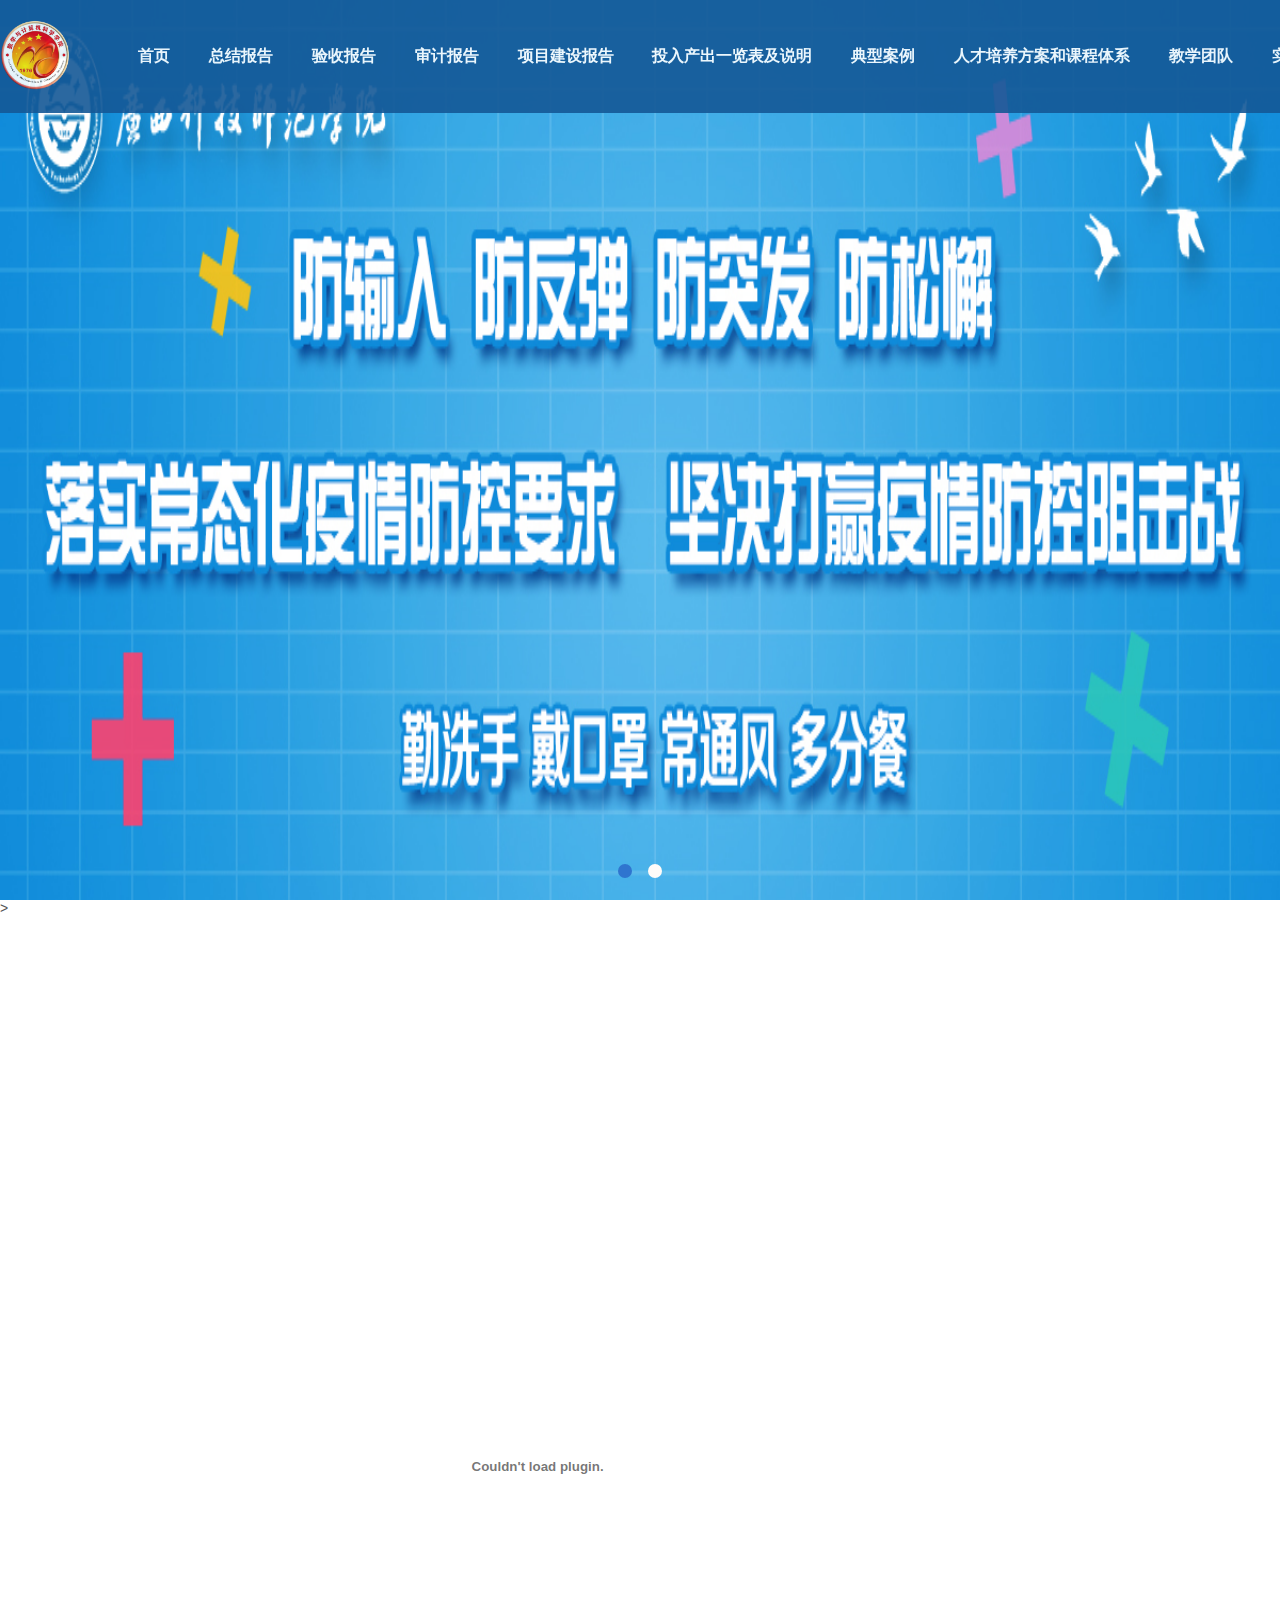
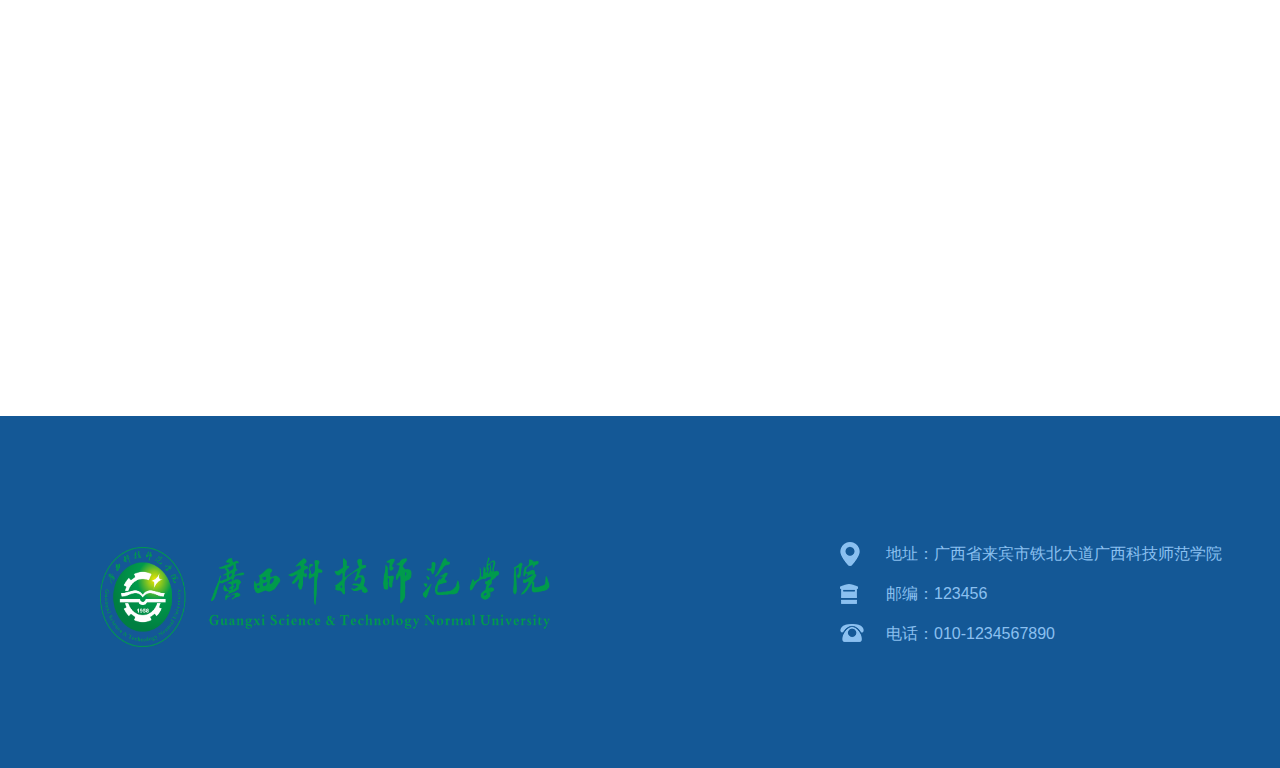
<file: index.html>
<!DOCTYPE html>

<html>

<head>
	<meta charset="utf-8" />
	<title>数计学院</title>

	<link href="css/style.css" rel="stylesheet" type="text/css" />
	<link href="css/slide_style.css" rel="stylesheet" type="text/css" />
	<script src="js/jquery-1.11.0.js" type="text/javascript"></script>
	<script src="js/jquery.SuperSlide.2.1.1.js" type="text/javascript"></script>
	<script src="js/common.js" type="text/javascript"></script>
	<script charset="utf-8" src="js/jquery.flexslider-min.js" type="text/javascript"></script>

	<script type="text/javascript">
		$(function () {
			$(".focusbox").flexslider({
				directionNav: false,
				pauseOnAction: false
			});
		});
	</script>

	<script>
		$(function () {
			//页面初始化的时候，获取滚动条的高度（上次高度）
			var start_height = $(document).scrollTop();
			//获取导航栏的高度(包含 padding 和 border)
			var navigation_height = $('.header-wrap').outerHeight();
			$(window).scroll(function () {
				//触发滚动事件后，滚动条的高度（本次高度）
				var end_height = $(document).scrollTop();
				//触发后的高度 与 元素的高度对比
				if (end_height > navigation_height && end_height > start_height) {
					$('.header-wrap').hide("slow");
				} else {
					$('.header-wrap').show("slow");
				}
				//触发后的高度 与 上次触发后的高度  
				if (end_height < start_height) {
					$('.header-wrap').show("slow");
				}
				//再次获取滚动条的高度，用于下次触发事件后的对比
				start_height = $(document).scrollTop();
			});
		});
	</script>
	<style>
		.wrapper {
			position: relative;
			margin: 0 auto;
			width: 100%;
			height: 355px;
			overflow: hidden;
		}

		.wrapper.igoods {
			height: 350px;
		}

		.wrapper.auto {
			height: auto;
		}

		.wrapper:after {
			content: ".";
			display: block;
			height: 0;
			clear: both;
			visibility: hidden;
		}

		.main-left {
			position: relative;
			float: left;
			margin: 0px 0px 0 0;
			width: 463px;
			height: 340px;
			overflow: hidden;
		}

		.main-right {
			position: absolute;
			top: 0;
			right: 0;
			bottom: 0;
			left: 478px;
			overflow: hidden;
		}

		/*幻灯片样式*/
		.focusbox {
			position: absolute;
			top: 0;
			right: 0;
			bottom: 0;
			left: 0;
			border: 2px solid #f7f7f7;
			overflow: hidden;
			_position: relative;
		}

		.focusbox .slides {
			position: relative;
			display: block;
			width: 100%;
			height: 100%;
			zoom: 1;
			overflow: hidden;
		}

		.focusbox .slides:after {
			content: ".";
			display: block;
			height: 0;
			clear: both;
			visibility: hidden;
		}

		.focusbox .slides li {
			width: 100%;
			height: 100%;
			overflow: hidden;
		}

		.focusbox .slides li img {
			min-width: 100%;
			min-height: 100%;
			width: 100%;
			height: 100%;
		}

		.focusbox .slides li .note-bg {
			position: absolute;
			left: 0;
			right: 0;
			bottom: 0;
			width: 100%;
			height: 125px;
			_height: 50px;
		}

		.focusbox .slides li .note-txt {
			position: absolute;
			left: 0;
			right: 0;
			bottom: 0;
			display: block;
			padding: 10px;
			height: 24px;
			line-height: 24px;
			color: #fff;
			font-size: 16px;
			white-space: nowrap;
			text-overflow: ellipsis;
			overflow: hidden;
		}

		.focusbox .flex-control-nav {
			position: absolute;
			right: 5px;
			bottom: 18px;
			display: block;
			z-index: 4;
		}

		.focusbox .flex-control-nav li {
			margin: 0 5px 0 0;
			display: inline-block;
			zoom: 1;
			*display: inline;
		}

		.focusbox .flex-control-nav li a {
			display: block;
			width: 8px;
			height: 8px;
			text-indent: -9999px;
			border: 1px solid #999;
			border-radius: 8px;
			cursor: pointer;
			overflow: hidden;
		}

		.focusbox .flex-control-paging li a:hover {
			background: #333;
		}

		.focusbox .flex-control-paging li a.flex-active {
			background: #f90;
			border-color: #f90;
			cursor: default;
		}

		/*文字列表*/
		.txt-list {
			position: relative;
		}

		.txt-list li {
			display: block;
			font-size: 14px;
			height: 30px;
			text-overflow: ellipsis;
			white-space: nowrap;
			overflow: hidden;
		}

		.txt-list li.tit {
			margin-bottom: 10px;
		}

		.txt-list li.tit a {
			color: #3b8dd1;
			font-size: 18px;
			font-weight: bold;
			line-height: 24px;
		}

		.txt-list li b {
			display: inline-block;
			padding-right: 8px;
			color: #999;
			font-weight: normal;
		}

		.txt-list li span {
			float: right;
			margin-left: 5px;
			color: #999;
		}

		.txt-list li a {
			color: #666;
		}

		.txt-list li a:hover {
			color: #0089cd;
		}
	</style>

</head>

<body>
	<div class="idnex-wrapper index">
		<!--页面头部-->

		<style>
			#navhead li {
				display: inline-block;
				text-align: center;
				font-size: 16px;
				-webkit-transition: .3s, color .5s;
				-moz-transition: .3s, color .5s;
				transition: .3s, color .5s;
				color: white;
				margin-left: 26px;
			}

			#navhead li>i {
				color: #ccc;
				margin-left: 5px;
				font-size: 11px;
			}

			#navhead li:hover>i {
				-ms-transform: rotate(180deg);
				-moz-transform: rotate(180deg);
				-webkit-transform: rotate(180deg);
				-o-transform: rotate(180deg);
				transform: rotate(180deg);
			}

			#navhead li a:hover,
			#nav li.active a {
				color: #8fc35d
			}

			#navhead span.line-follow {
				width: 100px;
				height: 2px;
				background: #000;
				position: absolute;
				top: 0;
				left: 0;
				opacity: 0;
				filter: alpha(opacity=0)
			}

			#navhead span.line-stretch {
				display: block;
				position: absolute;
				width: 0;
				height: 0;
				background: #1faeff;
				top: 0;
				left: 50%
			}

			#navhead li {
				position: relative;
				transition: all ease .3s
			}

			#navhead li dl {
				position: absolute;
				width: 180px;
				background: #fff;
				text-align: left;
				top: 45px;
				margin-left: -38px;
				padding-bottom: 10px;
				opacity: 0;
				transition: all .3s ease 0s;
				transform: translate3d(0px, -20px, 0px);
				-moz-transform: translate3d(0px, -20px, 0px);
				-webkit-transform: translate3d(0px, -20px, 0px);
				visibility: hidden;
				z-index: 8;
				border-radius: 0 0 3px 3px;
			}

			#navhead li dl {
				-webkit-box-shadow: 0 4px 10px rgba(0, 0, 0, .25);
				-moz-box-shadow: 0 4px 10px rgba(0, 0, 0, .25);
				box-shadow: 0 4px 10px rgba(0, 0, 0, .25);
			}

			#navhead li:hover dl {
				opacity: 1;
				transform: translate3d(0px, 0px, 0px);
				-moz-transform: translate3d(0px, 0px, 0px);
				-webkit-transform: translate3d(0px, 0px, 0px);
				visibility: visible
			}

			#navhead li dl dd {
				padding: 0 20px;
				font-size: 14px;
				line-height: 48px;
				border-bottom: 1px solid #f5f5f5;
				text-indent: 0;
				transition: all .3s ease;
				background: #fff
			}

			#navhead li dl dd i {
				display: block;
				font-size: 15px;
				line-height: 48px;
				float: right;
				color: transparent;
				transition: all .3s ease;
				margin-right: 10px
			}

			#navhead li dl dd:hover {
				text-indent: 8px;
				background: #f6f6f6
			}

			#navhead li dl dd:hover i {
				color: #ccc;
				margin-right: 0
			}

			#navhead li dl dd a {
				display: block;
				clear: both;
				margin-left: 0px !important;
				color: #000000
			}
		</style>

		<!-- 导航栏 -->
		<div class="header-wrap">
			<div class="nav-wrap">
				<div class="inner clearfix">
					<div class="logo" style="margin-top: -2px; display: inline;">
						<a href=""><img alt="" src="img/logo.png"></a>
					</div>
					<div class="nav-list fr">
						<ul data-mode="nav-follow" id="navhead" style="margin-top: 8px !important;">
							<li><a href="">首页</a></li>
							<li><a href="page/zjbg.html">总结报告</a></li>
							<li><a href="page/xmysbg.html">验收报告</a></li>
							<li><a href="page/sjbg.html">审计报告</a></li>
							<li><a href="page/xmjszjbg.html">项目建设报告</a></li>
							<li><a href="page/trccylb.html">投入产出一览表及说明</a></li>
							<li><a href="page/dxal.html">典型案例</a></li>
							<li><a href="page/rcpyfa.html">人才培养方案和课程体系</a></li>
							<li><a href="page/jxtd.html">教学团队</a></li>
							<li><a href="page/sxjdjsqk.html">实训基地建设情况</a></li>
						</ul>
					</div>
				</div>
			</div>
		</div>

		<!-- 轮播图 -->
		<div class="banner" id="bannerhead" style="margin-top: 0px; height: calc(100vh);">
			<div class="bd" id="bdhead" style="height: calc(100vh);">
				<ul id="ulhead" style="height: calc(100vh);">
					<li
						style="background:#534949 center 0 no-repeat;background-size: 100% 100%;height: 100%;background-image: url(img/lunbo.jpg)">
						<a href="img/lunbo.jpg" target="_blank"></a>
					</li>
					<li
						style="background:#534949 center 0 no-repeat;background-size: 100% 100%;height: 100%;background-image: url(img/lunbo2.jpg)">
						<a href="img/lunbo2.jpg" target="_blank"></a>
					</li>
				</ul>
			</div>
			<div class="hd">
				<ul></ul>
			</div>
		</div>

		<!-- PDF -->>
		<object width="80%" height="1000" border="0" style="margin: 50px auto; display: block;">
			<param name="_Version" value="65539">
			<param name="_ExtentX" value="20108">
			<param name="_ExtentY" value="10866">
			<param name="_StockProps" value="0">
			<param name="SRC" value="pdf/test.pdf">
			<object data="pdf/test.pdf" type="application/pdf" width="80%" height="1000"></object>
		</object>

		<!--页面底部-->
		<div class="footer-wrap">
			<div class="inner clearfix">
				<div class="b-logo b-item" style="padding-left: 100px"><a href="http://www.gxstnu.edu.cn/"><img
							src="img/school.png" style="width: 450px; height: 100px" /></a></div>
				<div class="b-contact b-item" style="margin-left: 300px; margin-top: 40px">
					<p class="address">地址：广西省来宾市铁北大道广西科技师范学院 </p>
					<p class="post">邮编：123456</p>
					<p class="tel">电话：010-1234567890 <br></p>
				</div>
			</div>
		</div>
		<!--/页面底部-->
	</div>
</body>

<!-- 轮播效果 -->
<script type="text/javascript">
	$(document).ready(function () {
		$(".banner").slide({
			titCell: ".hd ul",
			mainCell: ".bd ul",
			effect: "fold",
			autoPlay: true,
			autoPage: true,
			trigger: "click",
			startFun: function (i) {
				var curLi = $(".banner .bd li").eq(i);
				if (!!curLi.attr("_src")) {
					curLi.css("background-image", curLi.attr("_src")).removeAttr("_src")
				}
			}
		});
	});
</script>

</html>
</file>
<file: css/style.css>
@charset "utf-8";
body, div, dl, dt, dd, ul, ol, li, h1, h2, h3, h4, h5, h6, pre, code, form, fieldset, legend, input, button, textarea, p, blockquote, th, td {
    margin: 0;
    padding: 0;
}

body {
    background: #fff;
    color: #555;
    font-size: 14px;
    font-family: Verdana, Arial, Helvetica, sans-serif;
}

embed {
    width: 700px;
    height: 600px;
}

td, th, caption {
    font-size: 14px;
}

h2, h3, h4, h5, h6 {
    font-weight: normal;
    font-size: 100%;
}

address, caption, cite, code, dfn, em, th, var {
    font-style: normal;
    font-weight: normal;
}

a {
    color: #555;
    text-decoration: none;
}

/*a:hover { text-decoration:underline; }*/

img {
    border: none;
}

ol, ul, li {
    list-style: none;
}

input, textarea, select, button {
    font: 14px Verdana, Helvetica, Arial, sans-serif;
}

table {
    border-collapse: collapse;
}

html {
    overflow-y: scroll;
}

.clearfix:after {
    content: ".";
    display: block;
    height: 0;
    clear: both;
    visibility: hidden;
}

.clearfix {
    *zoom: 1;
}

.fl {
    float: left;
}

.fr {
    float: right;
}

.inner {
    width: 1400px;
    margin: auto;
}

.index-wrapper {
    width: 100%;
}

.header-wrap {
    /*position: fixed;*/
    top: -10px;
    left: 0;
    z-index: 9999;
    width: 100%;
}

.index .header-wrap {
    position: absolute;
}

.right_list_top {
    margin-top: 20px;
}

.left_lm li a:hover {
    background: #1855a3 !important;
    color: #FFFFFF !important;
}

.nav-wrap {
    padding-top: 30px;
    padding-bottom: 20px;
    /*background-color: rgba(23,90,155,0.9);*/
    background-color: #145896;
    opacity: 0.9;
    filter: Alpha(opacity=90);
    position: fixed;
    width: 100%;
}

.nav-wrap .logo img {
    width: 70px;
    height: 70px;
    display: inline;
}

.nav-wrap .nav-list {
    height: 55px;
    line-height: 55px;
}

.nav-wrap .nav-list a {
    margin-left: 35px;
    color: #fff;
    font-size: 16px;
}

#navhead li {
    margin-left: 0px !important;
}

.nav-wrap .nav-list a {
    font-weight: bold;
    font-size: 16px;
}

.banner {
    /*margin-top: 30px;*/
    width: 100%;
    height: 606px;
    position: relative;
    background: #000;
    overflow: hidden;
}

.banner .bd {
    margin: 0 auto;
    position: relative;
    z-index: 0;
    overflow: hidden;
}

.banner .bd img {
    overflow: hidden;
    display: block;
}

.banner .bd ul {
    width: 100% !important;
}

.banner .bd li {
    width: 100% !important;
    height: 606px;
    overflow: hidden;
    text-align: center;
}

.banner .bd li a {
    display: block;
    height: 606px;
}

.banner .hd {
    width: 100%;
    position: absolute;
    z-index: 111;
    bottom: 20px;
    left: 0;
    height: 34px;
    line-height: 54px;
}

.banner .hd ul {
    text-align: center;
}

.banner .hd ul li {
    cursor: pointer;
    display: inline-block;
    *display: inline;
    zoom: 1;
    width: 14px;
    height: 14px;
    margin: 0 8px;
    overflow: hidden;
    background: #fffcf9;
    border-radius: 50%;
}

.banner .hd ul .on {
    background: #2f75cf;
}

.content-wrap {
    width: 100%;
}

.content-wrap .title-wrap {
    padding-top: 45px;
    padding-bottom: 28px;
    height: 30px;
    line-height: 30px;
}

.content-wrap .title-wrap .title {
    padding-left: 38px;
    background: url(../img/main/news.png) no-repeat left center;
}

.content-wrap .title-wrap .lec-title {
    background: url(../img/main/lec.png) no-repeat left center;
}

.content-wrap .title-wrap .notice-title {
    background: url(../img/main/lec.png) no-repeat left center;
}

.content-wrap .notice2 .title-wrap .notice-title {
    background: url(../img/main/lec.png) no-repeat left center;
}

.content-wrap .title-wrap .title h3 {
    display: inline;
    color: #000000;
    font-size: 20px;
}

.content-wrap .title-wrap .title span {
    color: #9d9d9d;
    font-size: 16px;
    margin-left: 10px;
}

.content-wrap .title-wrap a {
    display: inline-block;
    color: #9d9d9d;
    font-size: 16px;
    float: right;
}

.news-list {
    margin-left: -17px;
}

.news-list li {
    position: relative;
    width: 285px;
    margin-left: 17px;
    float: left;
    border: 1px solid #dfdfdf;
}

.news-list li a {
    display: block;
}

.news-list li a img {
    display: block;
    width: 285px;
    height: 205px;
    overflow: hidden;
}

.news-list li a p {
    font-size: 16px;
    color: #999999;
    line-height: 24px;
    display: -webkit-box;
    overflow: hidden;
    -webkit-line-clamp: 2;
    -webkit-box-orient: vertical;
    text-overflow: ellipsis;
    word-break: break-all;
    padding: 15px 20px;
}

.news-list li a .news-date {
    display: block;
    position: absolute;
    left: 0;
    top: 0;
    width: 100%;
    height: 100%;
    padding-top: 7px;
    padding-bottom: 7px;
    background: rgba(0, 0, 0, 0.6);
    /*background-color: #000;
    opacity: 0.6;
    filter:Alpha(opacity=60);*/
    z-index: 888;
}

.news-list li a .news-date i {
    display: block;
    float: left;
    text-align: center;
    font-size: 30px;
    width: 52px;
    line-height: 32px;
    color: #fff;
    border-right: 1px solid #fff;
}

.news-list li a .news-date b {
    display: block;
    float: left;
    margin-left: 8px;
    font-size: 13px;
    color: #fff;
    font-weight: normal;
}

.talks-list-wrap {
    margin-bottom: -30px;
}

.talks-list-wrap .talks-list {
    /*margin-right: 45px;*/
    margin-bottom: 28px;
}

.talks-list .list-date {
    width: 66px;
    height: 66px;
}

.talks-list .list-date i, .talks-list .list-date b {
    display: block;
    width: 26px;
    height: 66px;
    font-size: 18px;
    text-align: center;
    float: left;
}

.talks-list .list-date i {
    color: #c7dfff;
    line-height: 40px;
    padding-left: 5px;
}

.talks-list .list-date b {
    color: #fff;
    line-height: 96px;
    padding-right: 5px;
    font-weight: normal;
}

.talks-list .list-txt {
    display: block;
    margin-left: 6px;
    width: 368px;
}

.talks-list .list-txt h4 {
    font-size: 18px;
    /*color: #000;*/
    margin-top: -3px;
    overflow: hidden;
    text-overflow: ellipsis;
    white-space: nowrap;
}

.talks-list .list-txt p {
    font-size: 14px;
    color: #666;
    line-height: 22px;
    display: -webkit-box;
    overflow: hidden;
    -webkit-line-clamp: 2;
    -webkit-box-orient: vertical;
    text-overflow: ellipsis;
    word-break: break-all;
}

.talks-list .list-txt p {
    height: 45px;
    overflow: hidden;
}

.lecture-list-wrap {
    margin-bottom: -30px;
}

.lecture-list-wrap .lecture-list {
    margin-right: 45px;
    margin-bottom: 30px;
}

.lecture-list .list-date {
    width: 66px;
    height: 66px;
}

.lecture-list .list-date i, .lecture-list .list-date b {
    display: block;
    width: 26px;
    height: 66px;
    font-size: 18px;
    text-align: center;
    float: left;
}

.lecture-list .list-date i {
    color: #c7dfff;
    line-height: 40px;
    padding-left: 5px;
}

.lecture-list .list-date b {
    color: #fff;
    line-height: 96px;
    padding-right: 5px;
    font-weight: normal;
}

.lecture-list .list-txt {
    display: block;
    margin-left: 26px;
    width: 460px;
}

.lecture-list .list-txt h4 {
    font-size: 18px;
    color: #000;
    margin-top: -3px;
    overflow: hidden;
    text-overflow: ellipsis;
    white-space: nowrap;
}

.lecture-list .list-txt p {
    font-size: 14px;
    color: #666;
    line-height: 22px;
    display: -webkit-box;
    overflow: hidden;
    -webkit-line-clamp: 2;
    -webkit-box-orient: vertical;
    text-overflow: ellipsis;
    word-break: break-all;
}

.lecture-list .list-txt p {
    height: 45px;
    overflow: hidden;
}

.notice-wrap .notice1, .notice-wrap .notice2 {
    width: 600px;
    float: left;
}

.content-wrap .notice-wrap .title-wrap {
    width: 600px;
    float: left;
}

.content-wrap .notice-wrap .notice1 .title-wrap a {
    margin-right: 20px;
}

.list-wrap {
    margin-left: 12.5px;
    /*border-left: 1px solid #f3f3f3;*/
}

.list-wrap li {
    position: relative;
    line-height: 36px;
    color: #666;
    font-size: 16px;
    padding-left: 26px;
}

.list-wrap li i {
    position: absolute;
    left: -7px;
    top: 10px;
    z-index: 888;
    width: 16px;
    height: 16px;
}

.list-wrap li:before, .list-wrap li:after {
    content: "";
    display: table;
}

.list-wrap li:after {
    clear: both;
}

.list-wrap li a {
    float: left;
    width: 400px;
    height: 36px;
    display: -webkit-box;
    overflow: hidden;
    -webkit-line-clamp: 2;
    -webkit-box-orient: vertical;
    text-overflow: ellipsis;
    word-break: break-all;
    color: #666;
    font-size: 16px;
}

.list-wrap li span {
    float: right;
}

.footer-wrap {
    padding-top: 70px;
    padding-bottom: 22px;
    width: 100%;
    background-color: #145896;
    margin-top: 30px;
}

.b-logo {
    line-height: 220px;
    width: 380px;
}

.b-item {
    height: 220px;
    float: left;
}

.b-logo img {
    display: inline-block;
    vertical-align: middle;
}

.b-contact {
    padding-left: 60px;
    padding-right: 60px;
}

.b-contact p {
    font-size: 16px;
    color: #8bc0f0;
    padding-left: 46px;
    line-height: 40px;
}

.b-contact .address {
    margin-top: 8px;
    background: url(../img/main/address.png) no-repeat left center;
}

.b-contact .post {
    background: url(../img/main/post.png) no-repeat left center;
}

.b-contact .tel {
    background: url(../img/main/tel.png) no-repeat left 10px;
}

.link-wrap {
    width: 500px;
    margin-top: 8px;
}

.link-wrap li {
    float: left;
    /*width: 220px;*/
    padding-left: 15px;
    line-height: 30px;
}

.link-wrap li a {
    display: inline-block;
    color: #8bc0f0;
    padding-left: 15px;
}

.bottom-wrap {
    width: 100%;
    height: 50px;
    line-height: 50px;
    background-color: #000;
    color: #fff;
}

.bottom-wrap p {
    text-align: center;
    font-size: 14px;
}

.nt-block-title {
    width: 580px;
    padding-right: 10px;
}

.nt-block2-title {
    width: 580px;
}

.content_ny {
    width: 1200px;
    clear: both;
    margin: 0 auto;
}

.left_lm {
    width: 240px;
    float: left;
}

.left_lm img {
    float: left;
}

.left_lm ul {
    width: 240px;
    float: left;
}

.left_lm li {
    width: 240px;
    float: left;
    height: 50px;
    line-height: 50px;
    background: #3278d2;
    color: #FFF;
    font-size: 18px;
    text-align: center;
    border-bottom: 1px solid #FFF;
}

.left_lm li a {
    color: #FFF;
}

.left_lm p a {
    width: 240px;
    float: left;
    /* left: 30px; */
    height: 30px;
    line-height: 30px;
    background: #3278d2;
    color: #FFF;
    font-size: 16px;
    text-align: center;
    border-bottom: 1px solid #FFF;
}

.left_lm li a:hover {
    width: 240px;
    float: left;
    height: 50px;
    line-height: 50px;
    background: #FFF;
    color: #3278d2;
    font-size: 18px;
    text-align: center;
    border-bottom: 1px solid #FFF;
}

.right_list {
    width: 895px;
    float: left;
    margin-left: 65px;
}

.right_list_top {
    width: 895px;
    float: right;
    border-bottom: 1px solid #3278d2
}

.right_list_top .le {
    float: left;
}

.right_list_top .ri {
    float: right;
    padding-left: 30px;
    margin-top: 55px;
    color: #999;
}

.content_ny .title-wrap {
    padding-top: 45px;
    padding-bottom: 28px;
    height: 30px;
    line-height: 30px;
}

.content_ny .title-wrap .title {
    padding-left: 38px;
}

.content_ny .title-wrap .title h3 {
    display: inline;
    color: #000000;
    font-size: 20px;
}

.content_ny .title-wrap .title span {
    color: #9d9d9d;
    font-size: 16px;
    margin-left: 10px;
}

.content_ny .title-wrap a {
    display: inline-block;
    color: #9d9d9d;
    font-size: 16px;
    float: right;
}

.right_list li {
    width: 895px;
    float: left;
    border-bottom: 1px solid #E4E4E4;
    padding: 30px 0px;
}

.right_list_img {
    position: relative;
    width: 185px;
    margin-left: 17px;
    margin-bottom: 10px;
}

.right_list_img a {
    display: block;
}

.right_list_img a img {
    display: block;
    width: 185px;
    height: 135px;
    overflow: hidden;
}

.right_list_img a p {
    font-size: 16px;
    color: #999999;
    line-height: 24px;
    display: -webkit-box;
    overflow: hidden;
    -webkit-line-clamp: 2;
    -webkit-box-orient: vertical;
    text-overflow: ellipsis;
    word-break: break-all;
    padding: 15px 20px;
}

.right_list_img a .news-date {
    z-index: -1;
    display: block;
    position: absolute;
    left: 0;
    top: 0;
    width: 104px;
    height: 50px;
    padding-top: 14px;
    padding-bottom: 0px;
    background: rgba(0, 0, 0, 0.6);
    /*background-color: #000;
    opacity: 0.6;
    filter:Alpha(opacity=60);*/
    z-index: 888;
}

.right_list_img a .news-date i {
    display: block;
    float: left;
    text-align: center;
    font-size: 30px;
    width: 52px;
    line-height: 32px;
    color: #fff;
    border-right: 1px solid #fff;
}

.right_list_img a .news-date b {
    display: block;
    float: left;
    margin-left: 8px;
    font-size: 13px;
    color: #fff;
    font-weight: normal;
}

.right_list_text {
    width: 660px;
    float: right;
}

.right_list_text .p1 {
    font-size: 18px;
    color: #666;
    line-height: 40px;
}

.right_list_text .p2 {
    font-size: 14px;
    color: #999;
    line-height: 24px;
}

.banner_ny {
    /*widows: 100%;*/
    background: url(../img/lkl.jpg) no-repeat center;
    background-size: 100%;
    height: 388px;
}

.right_list_sp {
    width: 895px;
    padding: 20px 0px;
    float: left;
    font-size: 14px;
    color: #666;
    line-height: 24px;
}

.right_list_sp .sp1 {
    font-size: 24px;
    font-weight: bold;
    text-align: center;
    padding-top: 10px;
}

.right_list_sp .sp2 {
    background: #E4E4E4;
    color: #999;
    text-align: center;
    margin: 20px 0px;
}

.page-box {
    margin: 0 30px;
    padding-bottom: 30px;
}

div.digg {
    margin: 20px 0 0 250px;
    padding: 0;
    text-align: left;
    font-size: 14px;
    display: inline-block;
}

div.digg a {
    display: block;
    float: left;
    padding: 5px 12px;
    margin: 0 0 0 8px;
    border: 1px solid #e1e2e3;
    line-height: 20px;
    height: 20px;
    color: #3b8dd1;
    background: #fff;
    text-decoration: none;
}

div.digg a:hover {
    border: 1px solid #3b8dd1;
}

div.digg span {
    display: block;
    float: left;
    padding: 5px 0;
    line-height: 20px;
    height: 20px;
}

div.digg span.current {
    padding: 5px 12px;
    margin: 0 0 0 8px;
    color: #555;
    font-weight: bold;
}

div.digg span.disabled {
    border: 1px solid #eee;
    padding: 5px 12px;
    margin: 0 0 0 8px;
    color: #ddd;
}
</file>
<file: css/slide_style.css>
.successlunbo {
    width: 740px;
    margin:0 auto 10px;
}
/* sildes css begin */

.control {
    width: 607px;
    height: 370px;
    background: #282828;
    display: block;
    position: absolute;
    top: 0;
    left: 0;
    overflow: hidden;
}

.change li {
    width: 607px;
    overflow: hidden;
    text-align: center
}
/* 图片垂直居中,不是很准确 */

.change li .imgWrap {
    display: table-cell;
    width: 607px;
    height: 370px;
    vertical-align: middle;
    cursor: pointer;
    *font-size: 500px;
}

.change li img {
    max-width: 607px;
    max-height: 370px;
    width: expression(this.width > 607 && this.width > this.height ? 300: true);
    height: expression(this.height >607 ? 300: true);
    vertical-align: middle;
    overflow: hidden;
width: 100%;
}
/* 描述部分 */

.change li .textDesc {
    width: 100%;
    height: 35px;
    position: absolute;
    left: 0;
    bottom: 4px;
    text-align: left;
    overflow: hidden;
}

.change li .opacity {
    width: 100%;
    height: 40px;
    position: absolute;
    left: 0;
    bottom: 0;
    background: #145896;
    filter: alpha(opacity=50);
    opacity: 0.5;
}

.change li .title {
    padding: 10px 15px 0;
    color: #e6e6e6;
    font-size: 14px;
    line-height: 22px;
}

.change li .title a {
    color: #e6e6e6;
}
/*.change li .text{color:#b7b7b7;line-height:18px;padding:5px 15px;font-size:12px;}*/
/* 翻页按钮 */

.ssprev,
.ssnext {
    width: 49px;
    height: 49px;
    position: absolute;
    bottom: 300px;
    color: #FFF;
    font-size: 14px;
    z-index: 9;
    font-weight: bold;
    cursor: pointer;
    outline: none
}

.ssprev span,
.ssnext span {
    display: none;
}
.ssprev {
    left: 0;
    background: url(arrows_01.png)/*tpa=http://cs.whu.edu.cn/templates/main/images/arrows_01.png*/ no-repeat;
    _filter: progid: DXImageTransform.Microsoft.AlphaImageLoader(enabled=true, sizingMethod=crop, src="../images/arrows_01.png");
    _background: none
}
.ssnext {
    right: 0;
    background: url(arrows_02.png)/*tpa=http://cs.whu.edu.cn/templates/main/images/arrows_02.png*/ no-repeat;
    _filter: progid: DXImageTransform.Microsoft.AlphaImageLoader(enabled=true, sizingMethod=crop, src="../images/arrows_02.png");
    _background: none
}
/* 分页 */
.pageClass {
    text-align: center;
    z-index: 9;
    position: absolute;
    top: 50px;
    padding-top: 10px;
}
.pageClass a {
    display: inline-block;
    width: 10px;
    height: 10px;
    margin: 0 3px;
    overflow: hidden;
    border: 1px solid #bebebe;
    background: #bebebe;
    border-radius: 5px;
    outline: none
}
.pageClass a span {
    display: none
}
.pageClass a:hover,
.pageClass a.cur {
    border: 1px solid #be230a;
    background: #be230a
}
/* 缩图部分 */

.thumbWrap {
    width: 145px;
    height: 375px;
    position: absolute;
    right: 0;
    top: 0;
    background: #093761;
    overflow: hidden;

}

.thumbWrap .thumbCont {
    height: 300px;
    margin: 30px auto 0;
    overflow: hidden;
    position: relative;
    width: 134px;
}
.thumbWrap ul li {
    /*height: 92px;*/
    overflow: hidden;
    padding-bottom: 13px;
    padding-left: 10px;
    text-align: center;
    width: 127px;
}
.thumbWrap ul li div {
    display: table-cell;
    width: 127px;
    height: 92px;
    vertical-align: middle;
    cursor: pointer;
    *font-size: 79px;
}
.thumbWrap ul li img {
    max-width: 127px;
    max-height: 92px;
    width: expression(this.width > 127 && this.width > this.height ? 127: true);
    height: expression(this.height >89 ? 89: true);
    vertical-align: middle;
    overflow: hidden
}
.thumbWrap ul li.cur {}
/* 缩图按钮 */
.thumbPrev,
.thumbNext {
    width: 100px;
    height: 24px;
    text-align: center;
    position: absolute;
    color: #000;
    z-index: 9;
    outline: none
}
.thumbPrev span,
.thumbNext span {
    display: none;
}
.thumbPrev {
    left: 25px;
    top: 5px;
    background: url(sprev.png)/*tpa=http://cs.whu.edu.cn/templates/main/images/sprev.png*/ no-repeat;
}
.thumbNext {
    left: 25px;
    bottom: 5px;
    background: url(snext.png)/*tpa=http://cs.whu.edu.cn/templates/main/images/snext.png*/ no-repeat;
}
</file>
